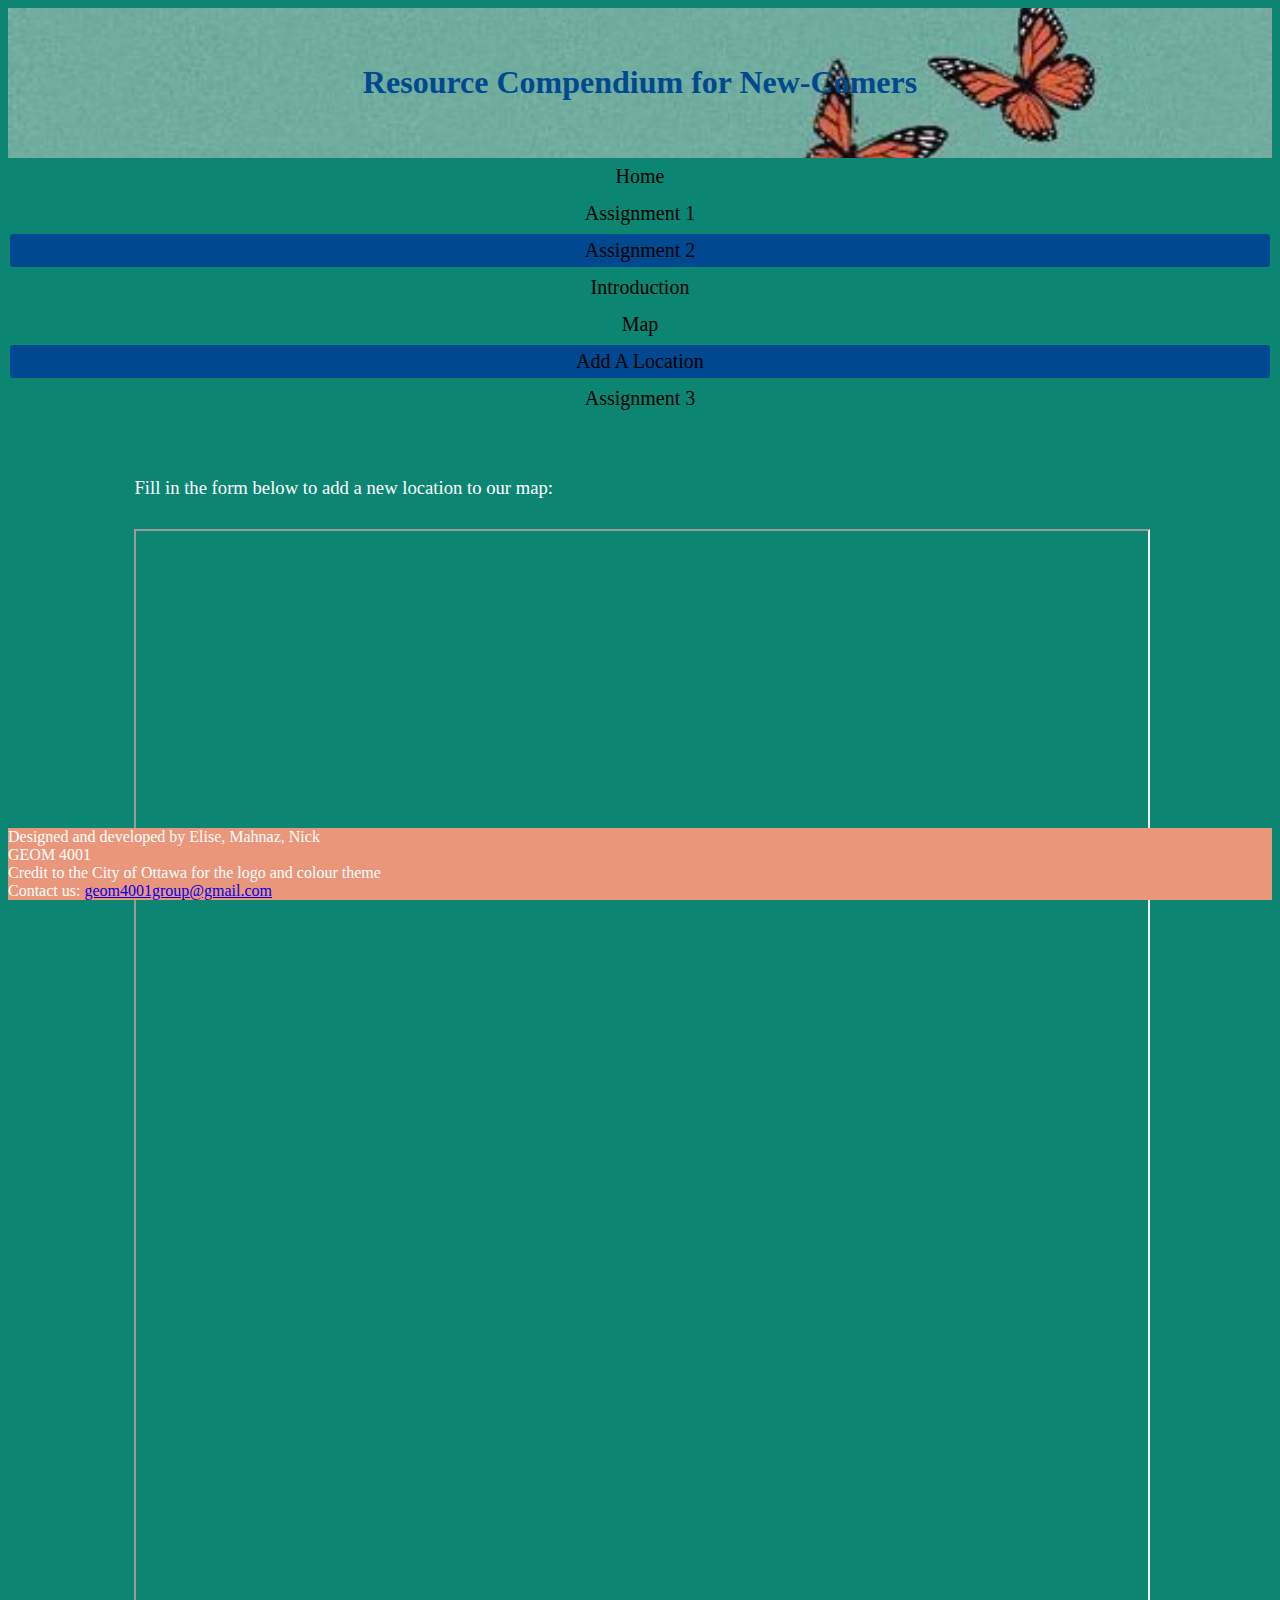
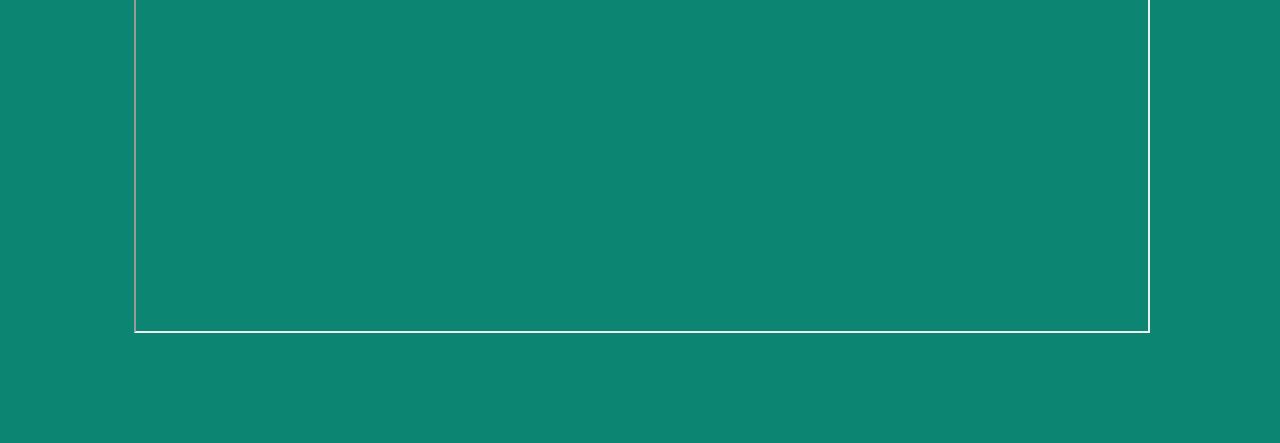
<file: Assignment2/googleform.html>
<!DOCTYPE html>
<html>

<!--Banner: Elise Note: I have 0 idea why this works up here, but Mahnaz made it work, so :D -->
      <div class="hero-image">
       <div class="hero-text">
         <h1>Resource Compendium for New-Comers</h1>
       </div>
     </div>
<head>
 <!-- Third-party Style -->
   <link href="https://cdn.jsdelivr.net/npm/bootstrap@5.0.2/dist/css/bootstrap.min.css" rel="stylesheet" integrity="sha384-EVSTQN3/azprG1Anm3QDgpJLIm9Nao0Yz1ztcQTwFspd3yD65VohhpuuCOmLASjC" crossorigin="anonymous">
   <script src="https://cdn.jsdelivr.net/npm/bootstrap@5.0.2/dist/js/bootstrap.bundle.min.js" integrity="sha384-MrcW6ZMFYlzcLA8Nl+NtUVF0sA7MsXsP1UyJoMp4YLEuNSfAP+JcXn/tWtIaxVXM" crossorigin="anonymous"> </script>
   <meta name='viewport' content='initial-scale=1,maximum-scale=1,user-scalable=no' />
   <script src="https://cdnjs.cloudflare.com/ajax/libs/jquery/3.5.0/jquery.min.js"></script>
   <script src='https://api.mapbox.com/mapbox-gl-js/v2.0.1/mapbox-gl.js'></script>
   <link href='https://api.mapbox.com/mapbox-gl-js/v2.0.1/mapbox-gl.css' rel='stylesheet' />
   <script src='https://npmcdn.com/csv2geojson@latest/csv2geojson.js'></script>
   <script src='https://npmcdn.com/@turf/turf/turf.min.js'></script>
   <link rel="stylesheet" href = "..\style\MainStyle.css">
   <script scr="code.js"></script>
   <title> Add a Location | Resource Compendium for New-Comers </title>


<style>

#googleform {
  position: relative;
  height: 1400px;
  width: 80%;
  margin: 2% 10% 2%;
}
</style>
 <!--Topbar-->
 <div class="topnav">
  <a href="..\index.html" >Home</a>
  <a href="..\Assignment1\index.html">Assignment 1</a>
  <a class="active" href="index.html">Assignment 2</a>
  <div class="topnav" style="font-size:13px">
    <a href="index.html">Introduction</a>
    <a href="map.html">Map</a>
    <a class="active" href="googleform.html">Add A Location</a>
  </div>
  <a href="..\Assignment3\index.html">Assignment 3</a>
</div>

</head>


<body>
      
  <p style="margin: 10%;margin-top: 60px; margin-bottom: 5px; text-align: justify; font-size: 14pt;">
     Fill in the form below to add a new location to our map:
  </p>
 <iframe id="googleform"  src="https://docs.google.com/forms/d/e/1FAIpQLSfIv9P5DZIxQPyIQjl3suD4IyiQpxGfjtUlsidbRYLlxznHbg/viewform?embedded=true" >Loading…</iframe>

 <footer id "footer" class="bg-dark p-4">
  <div class="container"
    <p class= "text-light text-center"> Designed and developed by Elise, Mahnaz, Nick <br> GEOM 4001 <br> Credit to the City of Ottawa for the logo and colour theme  <br>  Contact us: <a href="mailto:geom4001group@gmail.com"> geom4001group@gmail.com </a>
 </footer>
</body>
</html>
</file>
